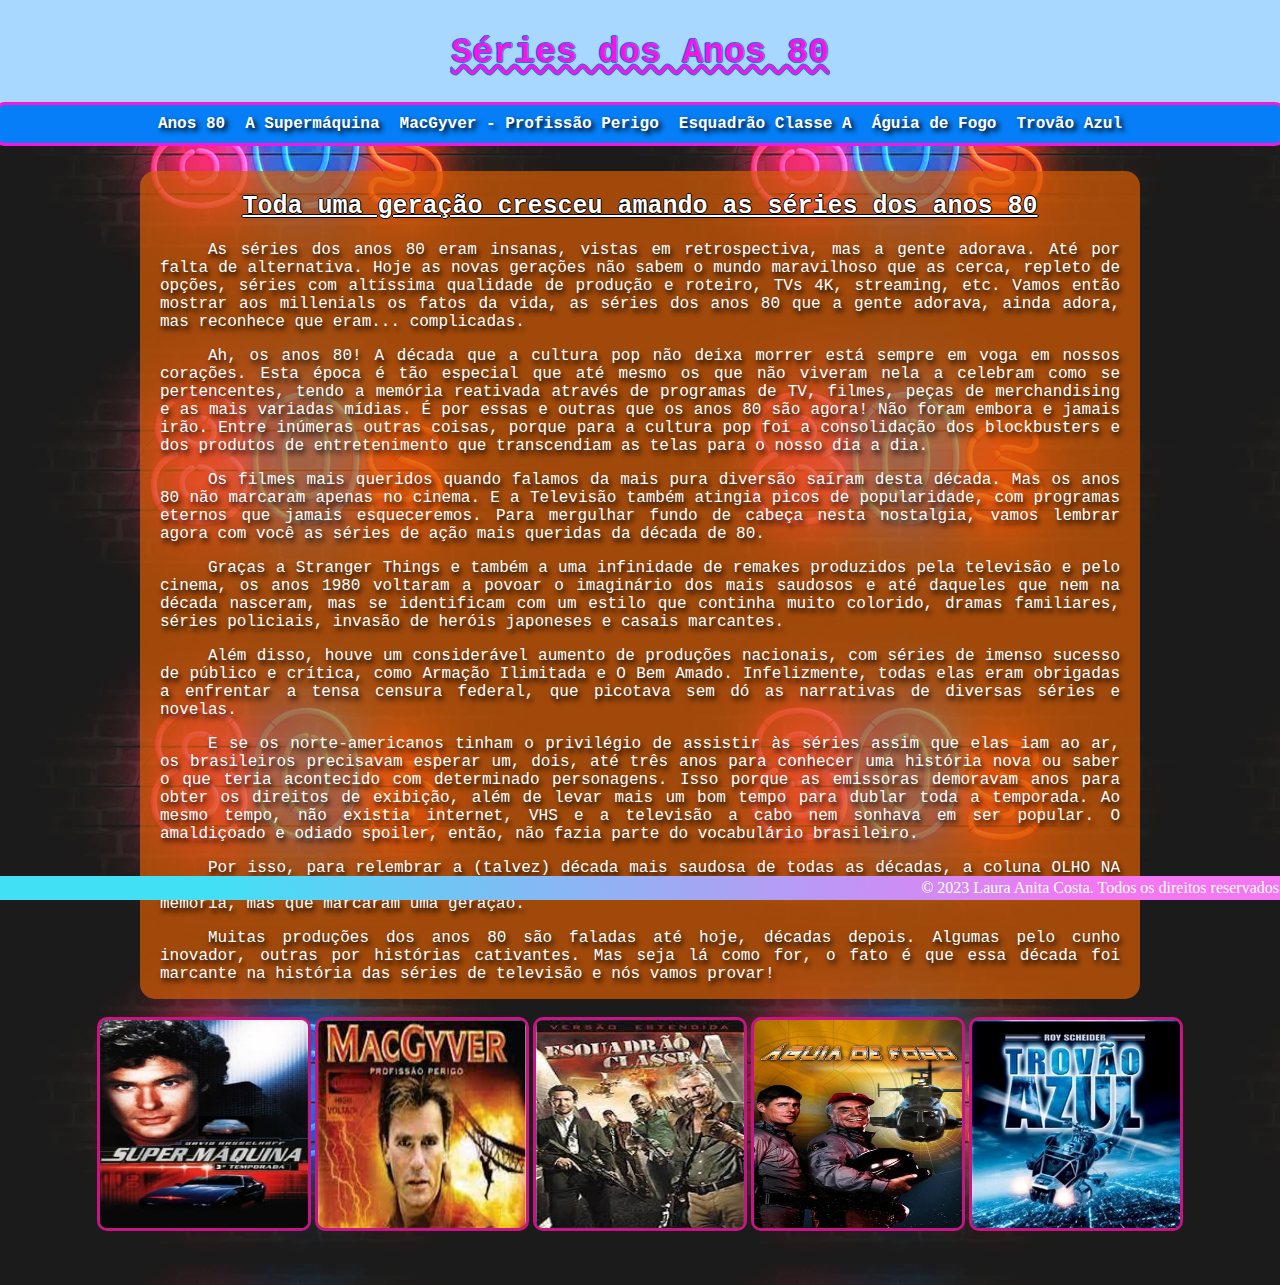
<file: Anos 80/index.html>
<!DOCTYPE html>
<html lang="pt-BR">
<head>
	<meta charset="utf-8">
	<meta name="viewport" content="width=device-width, initial-scale=1">
	<link rel="stylesheet" type="text/css" href="style.css">
	<link rel="shortcut icon" href="Imagens/globo.png">
	<title>Anos 80</title>
</head>
<header>
	<h1>Séries dos Anos 80</h1> 
</header>

<body>
	<div>
		<nav class="menu"> 
			<ul>
		  		<li><a href="index.html">Anos 80</a></li>
		  		<li><a href="supermaquina.html">A Supermáquina</a></li>
		  		<li><a href="mac_gyver.html">MacGyver - Profissão Perigo</a></li>
		  		<li><a href="esquadrao_classe_a.html">Esquadrão Classe A</a></li>
		  		<li><a href="aguia_de_fogo.html">Águia de Fogo</a></li>
		  		<li><a href="trovao_azul.html">Trovão Azul</a></li>
			</ul>
		</nav>
	</div>
<main class="container">
		<div class="meiop">
			<h2><u>Toda uma geração cresceu amando as séries dos anos 80</u></h2>
			<p>As séries dos anos 80 eram insanas, vistas em retrospectiva, mas a gente adorava. Até por falta de alternativa. Hoje as novas gerações não sabem o mundo maravilhoso que as cerca, repleto de opções, séries com altíssima qualidade de produção e roteiro, TVs 4K, streaming, etc. Vamos então mostrar aos millenials os fatos da vida, as séries dos anos 80 que a gente adorava, ainda adora, mas reconhece que eram... complicadas.</p>

			<p>Ah, os anos 80! A década que a cultura pop não deixa morrer está sempre em voga em nossos corações. Esta época é tão especial que até mesmo os que não viveram nela a celebram como se pertencentes, tendo a memória reativada através de programas de TV, filmes, peças de merchandising e as mais variadas mídias. É por essas e outras que os anos 80 são agora! Não foram embora e jamais irão. Entre inúmeras outras coisas, porque para a cultura pop foi a consolidação dos blockbusters e dos produtos de entretenimento que transcendiam as telas para o nosso dia a dia.</p>

			<p>Os filmes mais queridos quando falamos da mais pura diversão saíram desta década. Mas os anos 80 não marcaram apenas no cinema. E a Televisão também atingia picos de popularidade, com programas eternos que jamais esqueceremos. Para mergulhar fundo de cabeça nesta nostalgia, vamos lembrar agora com você as séries de ação mais queridas da década de 80.</p>

			<p>Graças a Stranger Things e também  a uma infinidade de remakes produzidos pela televisão e pelo cinema, os anos 1980 voltaram a povoar o imaginário dos mais saudosos e até daqueles que nem na década nasceram, mas se identificam com um estilo que continha muito colorido, dramas familiares, séries policiais, invasão de heróis japoneses e casais marcantes.</p>

			<p>Além disso, houve um considerável aumento de produções nacionais, com séries de imenso sucesso de público e crítica, como Armação Ilimitada e O Bem Amado. Infelizmente, todas elas eram obrigadas a enfrentar a tensa censura federal, que picotava sem dó as narrativas de diversas séries e novelas.</p>

			<p>E se os norte-americanos tinham o privilégio de assistir às séries assim que elas iam ao ar, os brasileiros precisavam esperar um, dois, até três anos para conhecer uma história nova ou saber o que teria acontecido com determinado personagens. Isso porque as emissoras demoravam anos para obter os direitos de exibição, além de levar mais um bom tempo para dublar toda a temporada. Ao mesmo tempo, não existia internet, VHS e a televisão a cabo nem sonhava em ser popular. O amaldiçoado e odiado spoiler, então, não fazia parte do vocabulário brasileiro.</p>

			<p>Por isso, para relembrar a (talvez) década mais saudosa de todas as décadas, a coluna OLHO NA TV selecionou 5 produções das mais queridas daqueles tempo, até aquelas esquecidas no fundo de memória, mas que marcaram uma geração.</p>

			<p>Muitas produções dos anos 80 são faladas até hoje, décadas depois. Algumas pelo cunho inovador, outras por histórias cativantes. Mas seja lá como for, o fato é que essa década foi marcante na história das séries de televisão e nós vamos provar!</p>
		</div>
	</main>
		<br>
		<div class="imagem">
	 		<a href="supermaquina.html"><img class="imgedit" src="Imagens/supermaquina.jpg";></a>
	 		<a href="mac_gyver.html"><img class="imgedit" src="Imagens/macgyver.jpg";></a>
	 		<a href="esquadrao_classe_a.html"><img class="imgedit" src="Imagens/esquadrao.jpg";></a>
	 		<a href="aguia_de_fogo.html"><img class="imgedit" src="Imagens/aguia.jpg";></a>
	 		<a href="trovao_azul.html"><img class="imgedit" src="Imagens/trovao.jpg";></a>
		</div>
</body>

<footer>&copy; 2023 Laura Anita Costa. Todos os direitos reservados.</footer>

</html>
</file>
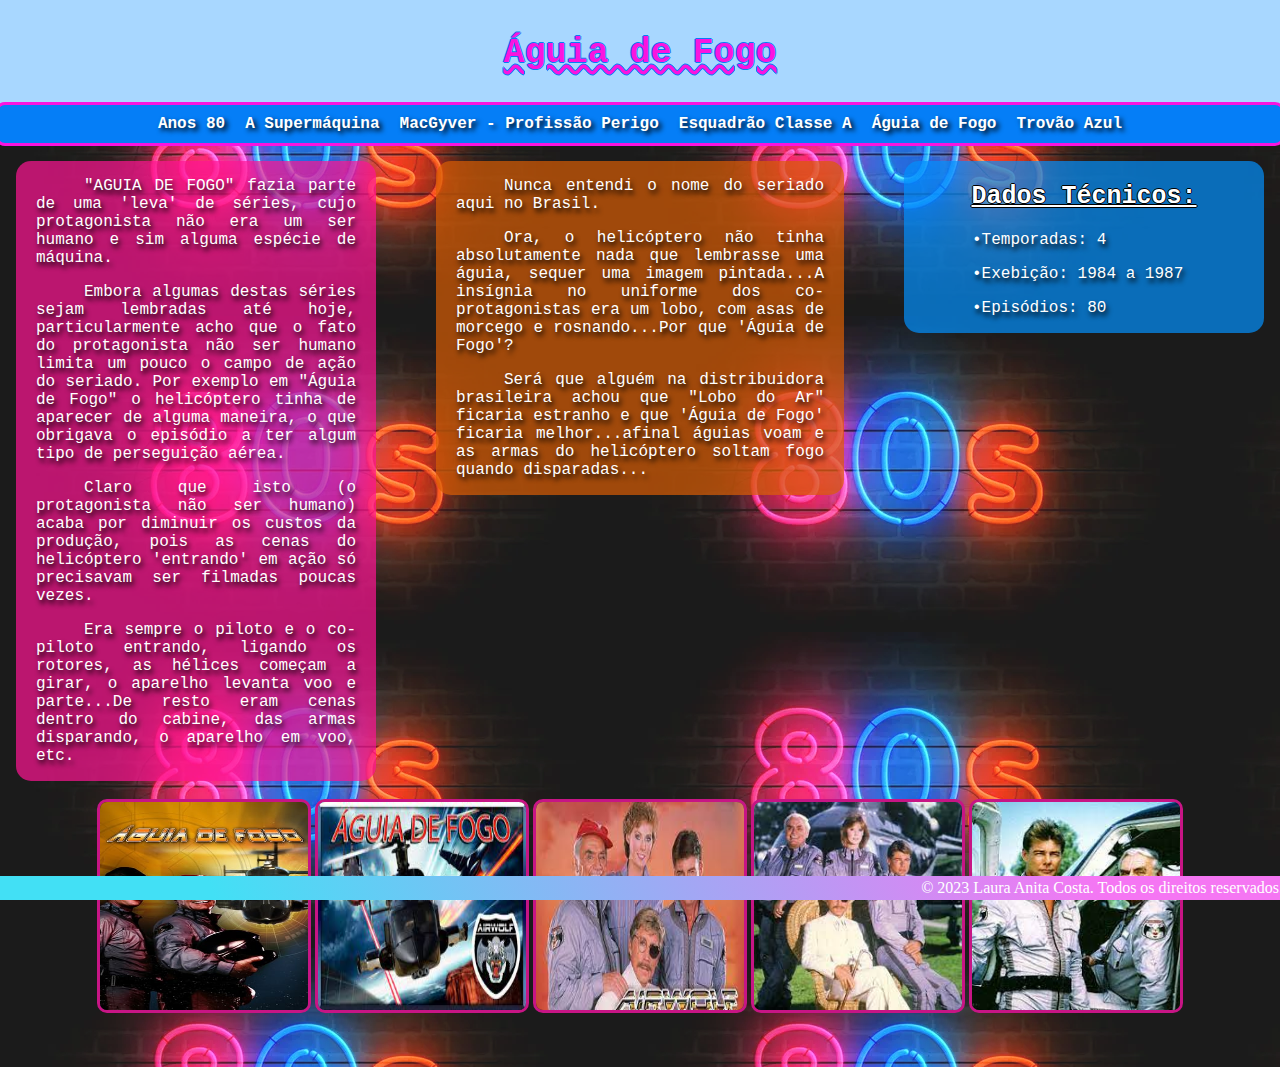
<file: Anos 80/aguia_de_fogo.html>
<!DOCTYPE html>
<html lang="pt-BR">
<head>
	<meta charset="utf-8">
	<meta name="viewport" content="width=device-width, initial-scale=1">
	<link rel="stylesheet" type="text/css" href="style.css">
	<link rel="shortcut icon" href="Imagens/globo.png">
	<title>Águia de Fogo</title>
</head>
<header>
	<h1>Águia de Fogo</h1>
</header>

<body>
	<div>
		<nav class="menu"> 
			<ul>
		  		<li><a href="index.html">Anos 80</a></li>
		  		<li><a href="supermaquina.html">A Supermáquina</a></li>
		  		<li><a href="mac_gyver.html">MacGyver - Profissão Perigo</a></li>
		  		<li><a href="esquadrao_classe_a.html">Esquadrão Classe A</a></li>
		  		<li><a href="aguia_de_fogo.html">Águia de Fogo</a></li>
		  		<li><a href="trovao_azul.html">Trovão Azul</a></li>
			</ul>
		</nav>
	</div>
<main class="container">
	<div class="esquerda">
		<p>"AGUIA DE FOGO" fazia parte de uma 'leva' de séries, cujo protagonista não era um ser humano e sim alguma espécie de máquina.</p>
		<p>Embora algumas destas séries sejam lembradas até hoje, particularmente acho que o fato do protagonista não ser humano limita um pouco o campo de ação do seriado. Por exemplo em "Águia de Fogo" o helicóptero tinha de aparecer de alguma maneira, o que obrigava o episódio a ter algum tipo de perseguição aérea.</p>
		<p>Claro que isto (o protagonista não ser humano) acaba por diminuir os custos da produção, pois as cenas do helicóptero 'entrando' em ação só precisavam ser filmadas poucas vezes.</p>
		<p>Era sempre o piloto e o co-piloto entrando, ligando os rotores, as hélices começam a girar, o aparelho levanta voo e parte...De resto eram cenas dentro do cabine, das armas disparando, o aparelho em voo, etc.</p>
	</div>

	<div class="meio">
		<p>Nunca entendi o nome do seriado aqui no Brasil.</p>
		<p>Ora, o helicóptero não tinha absolutamente nada que lembrasse uma águia, sequer uma imagem pintada...A insígnia no uniforme dos co-protagonistas era um lobo, com asas de morcego e rosnando...Por que 'Águia de Fogo'?</p>
		<p>Será que alguém na distribuidora brasileira achou que "Lobo do Ar" ficaria estranho e que 'Águia de Fogo' ficaria melhor...afinal águias voam e as armas do helicóptero soltam fogo quando disparadas...</p>
	</div>

	<div class="direita">
		<h2><u>Dados Técnicos:</u></h2>
		<p>&bull;Temporadas: 4</p>
		<p>&bull;Exebição: 1984 a 1987</p>
		<p>&bull;Episódios: 80</p>
	</div>
</main>
	<br>
		<div class="imagem">
	 		<img class="imgedit" src="Imagens/aguia.jpg";>
	 		<img class="imgedit" src="Imagens/aguia2.jpg";>
	 		<img class="imgedit" src="Imagens/aguia3.jpg";>
	 		<img class="imgedit" src="Imagens/aguia4.jpg";>
	 		<img class="imgedit" src="Imagens/aguia5.jpg";>
		</div>
</body>

<footer>&copy; 2023 Laura Anita Costa. Todos os direitos reservados.</footer>

</html>
</file>
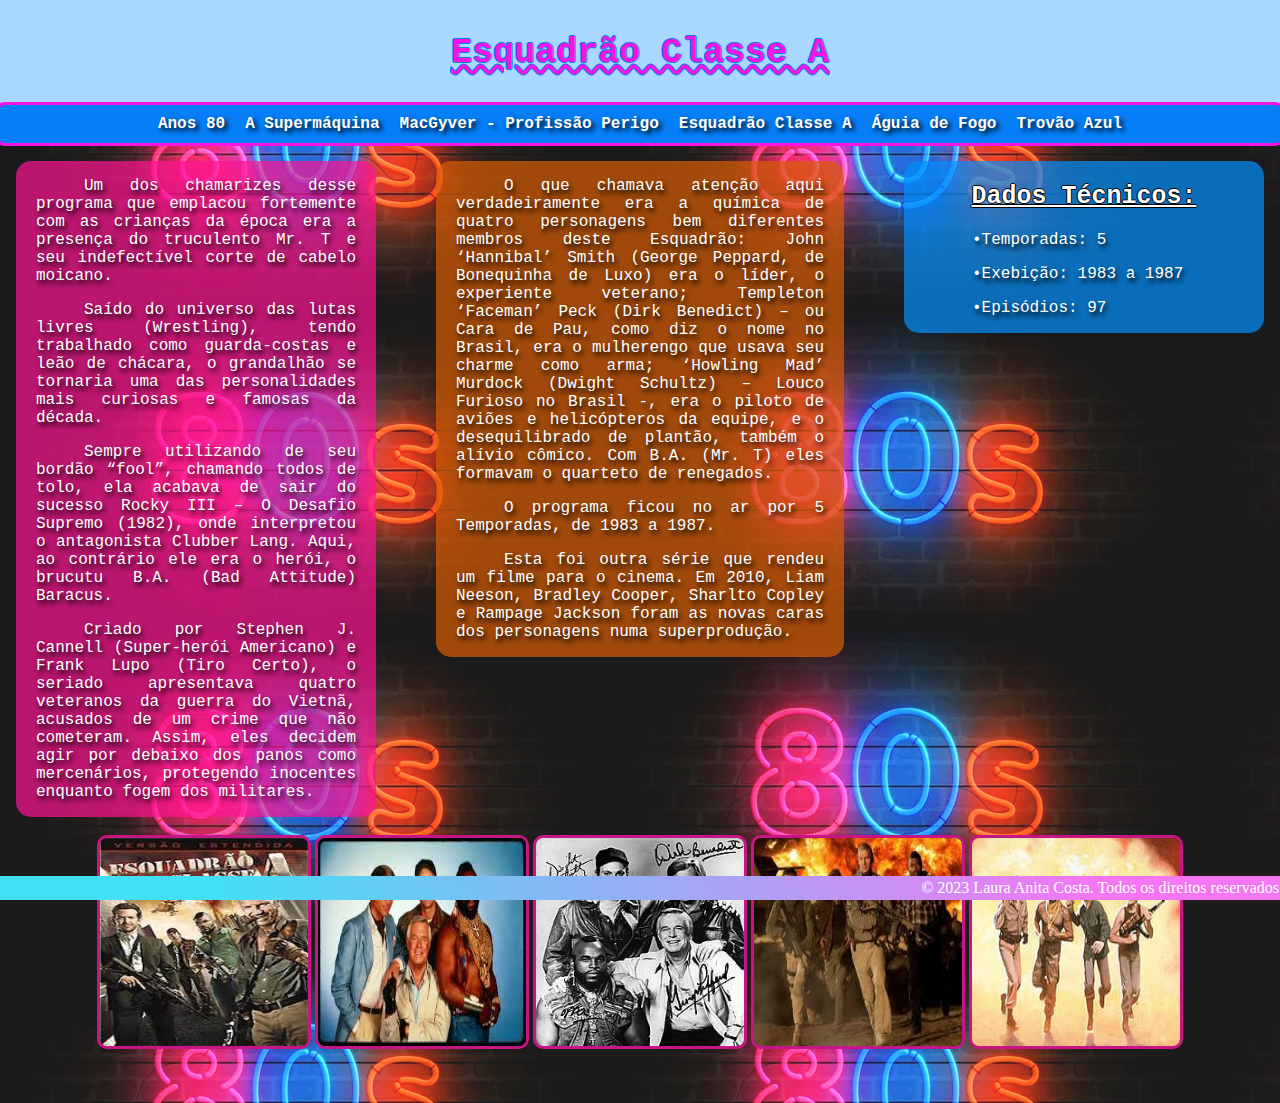
<file: Anos 80/esquadrao_classe_a.html>
<!DOCTYPE html>
<html lang="pt-BR">
<head>
	<meta charset="utf-8">
	<meta name="viewport" content="width=device-width, initial-scale=1">
	<link rel="stylesheet" type="text/css" href="style.css">
	<link rel="shortcut icon" href="Imagens/globo.png">
	<title>Esquadrão Classe A</title>
</head>
<header>
	<h1>Esquadrão Classe A</h1>
</header>

<body>
	<div>
		<nav class="menu"> 
			<ul>
		  		<li><a href="index.html">Anos 80</a></li>
		  		<li><a href="supermaquina.html">A Supermáquina</a></li>
		  		<li><a href="mac_gyver.html">MacGyver - Profissão Perigo</a></li>
		  		<li><a href="esquadrao_classe_a.html">Esquadrão Classe A</a></li>
		  		<li><a href="aguia_de_fogo.html">Águia de Fogo</a></li>
		  		<li><a href="trovao_azul.html">Trovão Azul</a></li>
			</ul>
		</nav>
	</div>
<main class="container">
	<div class="esquerda">
		<p>Um dos chamarizes desse programa que emplacou fortemente com as crianças da época era a presença do truculento Mr. T e seu indefectível corte de cabelo moicano.</p>
		<p>Saído do universo das lutas livres (Wrestling), tendo trabalhado como guarda-costas e leão de chácara, o grandalhão se tornaria uma das personalidades mais curiosas e famosas da década.</p>
		<p>Sempre utilizando de seu bordão “fool”, chamando todos de tolo, ela acabava de sair do sucesso Rocky III – O Desafio Supremo (1982), onde interpretou o antagonista Clubber Lang. Aqui, ao contrário ele era o herói, o brucutu B.A. (Bad Attitude) Baracus.</p>
		<p>Criado por Stephen J. Cannell (Super-herói Americano) e Frank Lupo (Tiro Certo), o seriado apresentava quatro veteranos da guerra do Vietnã, acusados de um crime que não cometeram. Assim, eles decidem agir por debaixo dos panos como mercenários, protegendo inocentes enquanto fogem dos militares.</p>
	</div>

	<div class="meio">
		<p>O que chamava atenção aqui verdadeiramente era a química de quatro personagens bem diferentes membros deste Esquadrão: John ‘Hannibal’ Smith (George Peppard, de Bonequinha de Luxo) era o líder, o experiente veterano; Templeton ‘Faceman’ Peck (Dirk Benedict) – ou Cara de Pau, como diz o nome no Brasil, era o mulherengo que usava seu charme como arma; ‘Howling Mad’ Murdock (Dwight Schultz) – Louco Furioso no Brasil -, era o piloto de aviões e helicópteros da equipe, e o desequilibrado de plantão, também o alívio cômico. Com B.A. (Mr. T) eles formavam o quarteto de renegados.</p>
		<p>O programa ficou no ar por 5 Temporadas, de 1983 a 1987.</p>
		<p>Esta foi outra série que rendeu um filme para o cinema. Em 2010, Liam Neeson, Bradley Cooper, Sharlto Copley e Rampage Jackson foram as novas caras dos personagens numa superprodução.</p>
	</div>

	<div class="direita">
		<h2><u>Dados Técnicos:</u></h2>
		<p>&bull;Temporadas: 5</p>
		<p>&bull;Exebição: 1983 a 1987</p>
		<p>&bull;Episódios: 97</p>
	</div>
</main>
	<br>
		<div class="imagem">
	 		<img class="imgedit" src="Imagens/esquadrao.jpg";>
	 		<img class="imgedit" src="Imagens/esquadrao2.jpg";>
	 		<img class="imgedit" src="Imagens/esquadrao3.jpg";>
	 		<img class="imgedit" src="Imagens/esquadrao4.jpg";>
	 		<img class="imgedit" src="Imagens/esquadrao5.jpg";>
		</div>
</body>

<footer>&copy; 2023 Laura Anita Costa. Todos os direitos reservados.</footer>

</html>
</file>
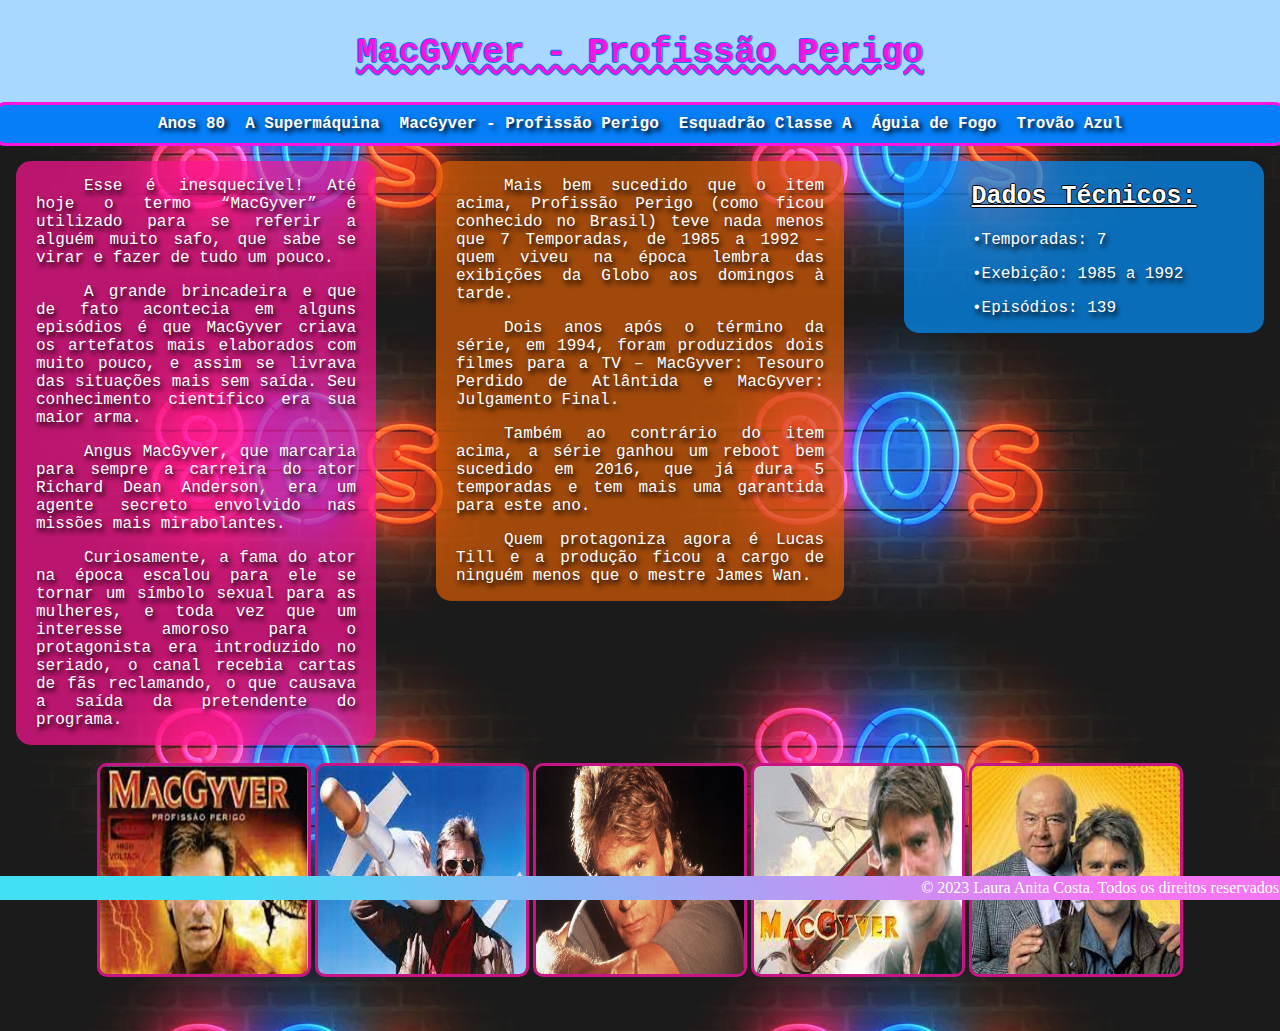
<file: Anos 80/mac_gyver.html>
<!DOCTYPE html>
<html lang="pt-BR">
<head>
	<meta charset="utf-8">
	<meta name="viewport" content="width=device-width, initial-scale=1">
	<link rel="stylesheet" type="text/css" href="style.css">
	<link rel="shortcut icon" href="Imagens/globo.png">
	<title>MacGyver - Profissão Perigo</title>
</head>
<header>
	<h1>MacGyver - Profissão Perigo</h1>
</header>

<body>
	<div>
		<nav class="menu"> 
			<ul>
		  		<li><a href="index.html">Anos 80</a></li>
		  		<li><a href="supermaquina.html">A Supermáquina</a></li>
		  		<li><a href="mac_gyver.html">MacGyver - Profissão Perigo</a></li>
		  		<li><a href="esquadrao_classe_a.html">Esquadrão Classe A</a></li>
		  		<li><a href="aguia_de_fogo.html">Águia de Fogo</a></li>
		  		<li><a href="trovao_azul.html">Trovão Azul</a></li>
			</ul>
		</nav>
	</div>
<main class="container">
	<div class="esquerda">
		<p>Esse é inesquecível! Até hoje o termo “MacGyver” é utilizado para se referir a alguém muito safo, que sabe se virar e fazer de tudo um pouco.</p>
		<p>A grande brincadeira e que de fato acontecia em alguns episódios é que MacGyver criava os artefatos mais elaborados com muito pouco, e assim se livrava das situações mais sem saída. Seu conhecimento científico era sua maior arma.</p>
		<p>Angus MacGyver, que marcaria para sempre a carreira do ator Richard Dean Anderson, era um agente secreto envolvido nas missões mais mirabolantes.</p>
		<p>Curiosamente, a fama do ator na época escalou para ele se tornar um símbolo sexual para as mulheres, e toda vez que um interesse amoroso para o protagonista era introduzido no seriado, o canal recebia cartas de fãs reclamando, o que causava a saída da pretendente do programa.</p>
	</div>

	<div class="meio">
		<p>Mais bem sucedido que o item acima, Profissão Perigo (como ficou conhecido no Brasil) teve nada menos que 7 Temporadas, de 1985 a 1992 – quem viveu na época lembra das exibições da Globo aos domingos à tarde.</p>
		<p>Dois anos após o término da série, em 1994, foram produzidos dois filmes para a TV – MacGyver: Tesouro Perdido de Atlântida e MacGyver: Julgamento Final.</p>
		<p>Também ao contrário do item acima, a série ganhou um reboot bem sucedido em 2016, que já dura 5 temporadas e tem mais uma garantida para este ano.</p>
		<p>Quem protagoniza agora é Lucas Till e a produção ficou a cargo de ninguém menos que o mestre James Wan.</p>
	</div>

	<div class="direita">
		<h2><u>Dados Técnicos:</u></h2>
		<p>&bull;Temporadas: 7</p>
		<p>&bull;Exebição: 1985 a 1992</p>
		<p>&bull;Episódios: 139</p>
	</div>
</main>
	<br>
		<div class="imagem">
	 		<img class="imgedit" src="Imagens/macgyver.jpg";>
	 		<img class="imgedit" src="Imagens/macgyver2.jpg";>
	 		<img class="imgedit" src="Imagens/macgyver3.jpg";>
	 		<img class="imgedit" src="Imagens/macgyver4.jpg";>
	 		<img class="imgedit" src="Imagens/macgyver5.jpg";>
		</div>
</body>

<footer>&copy; 2023 Laura Anita Costa. Todos os direitos reservados.</footer>

</html>
</file>
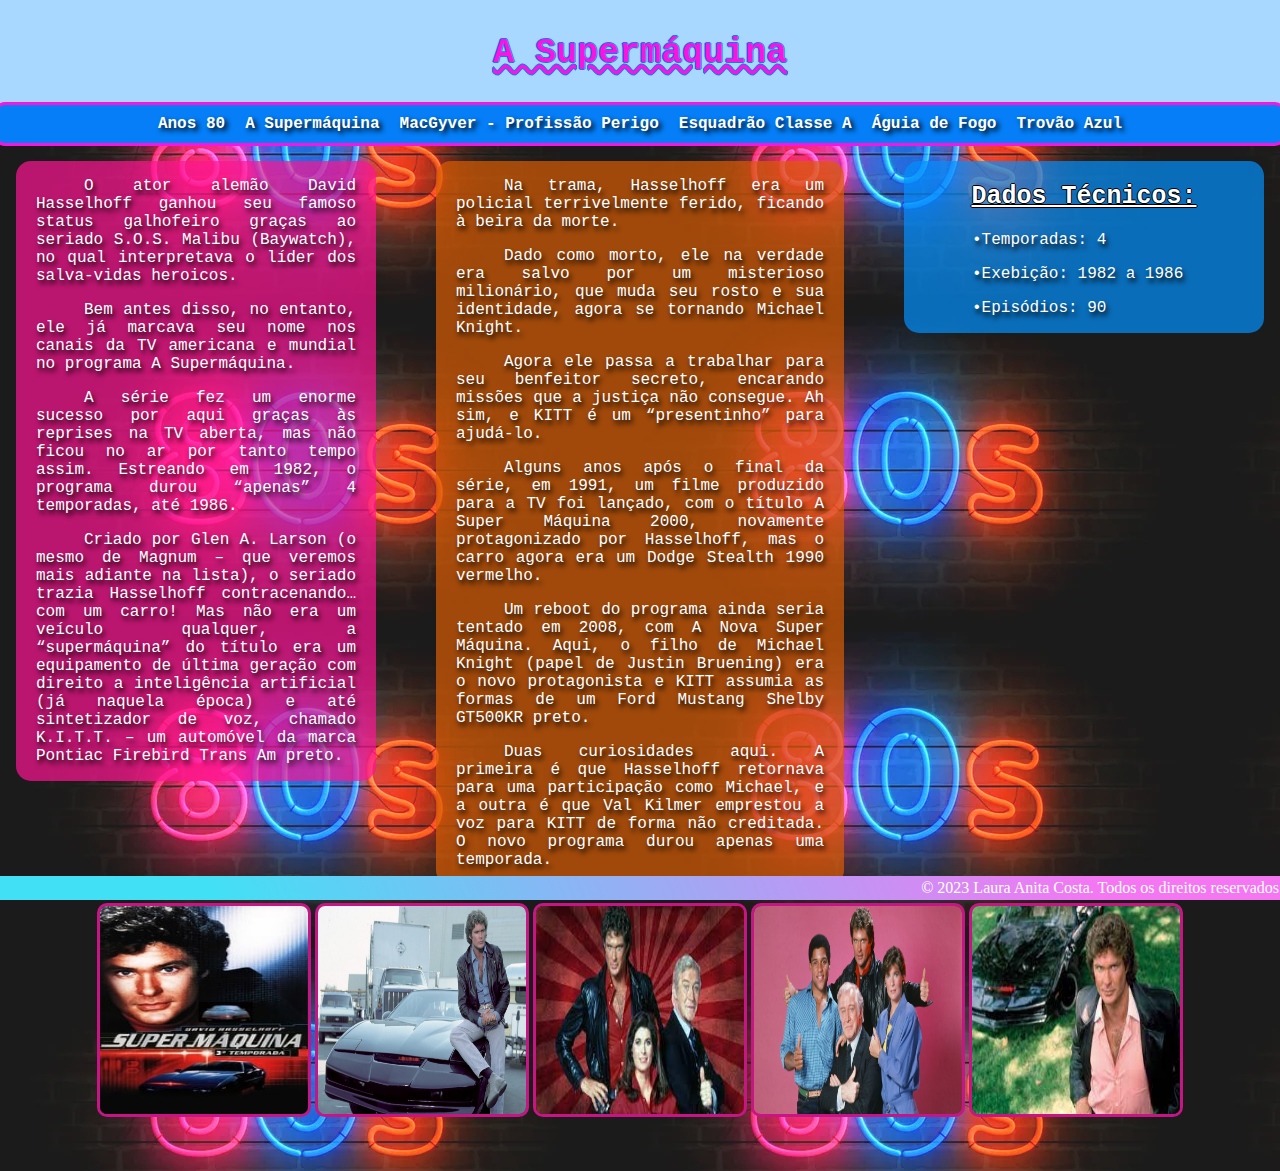
<file: Anos 80/supermaquina.html>
<!DOCTYPE html>
<html lang="pt-BR">
<head>
	<meta charset="utf-8">
	<meta name="viewport" content="width=device-width, initial-scale=1">
	<link rel="stylesheet" type="text/css" href="style.css">
	<link rel="shortcut icon" href="Imagens/globo.png">
	<title>A Supermáquina</title>
</head>
<header>
	<h1>A Supermáquina</h1>
</header>

<body>
	<div>
		<nav class="menu"> 
			<ul>
		  		<li><a href="index.html">Anos 80</a></li>
		  		<li><a href="supermaquina.html">A Supermáquina</a></li>
		  		<li><a href="mac_gyver.html">MacGyver - Profissão Perigo</a></li>
		  		<li><a href="esquadrao_classe_a.html">Esquadrão Classe A</a></li>
		  		<li><a href="aguia_de_fogo.html">Águia de Fogo</a></li>
		  		<li><a href="trovao_azul.html">Trovão Azul</a></li>
			</ul>
		</nav>
	</div>
<main class="container">
	<div class="esquerda">
		<p>O ator alemão David Hasselhoff ganhou seu famoso status galhofeiro graças ao seriado S.O.S. Malibu (Baywatch), no qual interpretava o líder dos salva-vidas heroicos.</p>
		<p>Bem antes disso, no entanto, ele já marcava seu nome nos canais da TV americana e mundial no programa A Supermáquina.</p>
		<p>A série fez um enorme sucesso por aqui graças às reprises na TV aberta, mas não ficou no ar por tanto tempo assim. Estreando em 1982, o programa durou “apenas” 4 temporadas, até 1986.</p>
		<p>Criado por Glen A. Larson (o mesmo de Magnum – que veremos mais adiante na lista), o seriado trazia Hasselhoff contracenando… com um carro! Mas não era um veículo qualquer, a “supermáquina” do título era um equipamento de última geração com direito a inteligência artificial (já naquela época) e até sintetizador de voz, chamado K.I.T.T. – um automóvel da marca Pontiac Firebird Trans Am preto.</p>
	</div>

	<div class="meio">
		<p>Na trama, Hasselhoff era um policial terrivelmente ferido, ficando à beira da morte.</p>
		<p>Dado como morto, ele na verdade era salvo por um misterioso milionário, que muda seu rosto e sua identidade, agora se tornando Michael Knight.</p>
		<p>Agora ele passa a trabalhar para seu benfeitor secreto, encarando missões que a justiça não consegue. Ah sim, e KITT é um “presentinho” para ajudá-lo.</p>
		<p>Alguns anos após o final da série, em 1991, um filme produzido para a TV foi lançado, com o título A Super Máquina 2000, novamente protagonizado por Hasselhoff, mas o carro agora era um Dodge Stealth 1990 vermelho.</p>
		<p>Um reboot do programa ainda seria tentado em 2008, com A Nova Super Máquina. Aqui, o filho de Michael Knight (papel de Justin Bruening) era o novo protagonista e KITT assumia as formas de um Ford Mustang Shelby GT500KR preto.</p>
		<p>Duas curiosidades aqui. A primeira é que Hasselhoff retornava para uma participação como Michael, e a outra é que Val Kilmer emprestou a voz para KITT de forma não creditada. O novo programa durou apenas uma temporada.</p>
	</div>

	<div class="direita">
		<h2><u>Dados Técnicos:</u></h2>
		<p>&bull;Temporadas: 4</p>
		<p>&bull;Exebição: 1982 a 1986</p>
		<p>&bull;Episódios: 90</p>
	</div>
</main>
	<br>
		<div class="imagem">
	 		<img class="imgedit" src="Imagens/supermaquina.jpg";>
	 		<img class="imgedit" src="Imagens/supermaquina2.jpg";>
	 		<img class="imgedit" src="Imagens/supermaquina3.jpg";>
	 		<img class="imgedit" src="Imagens/supermaquina4.jpg";>
	 		<img class="imgedit" src="Imagens/supermaquina5.jpg";>
		</div>
</body>

<footer>&copy; 2023 Laura Anita Costa. Todos os direitos reservados.</footer>

</html>
</file>
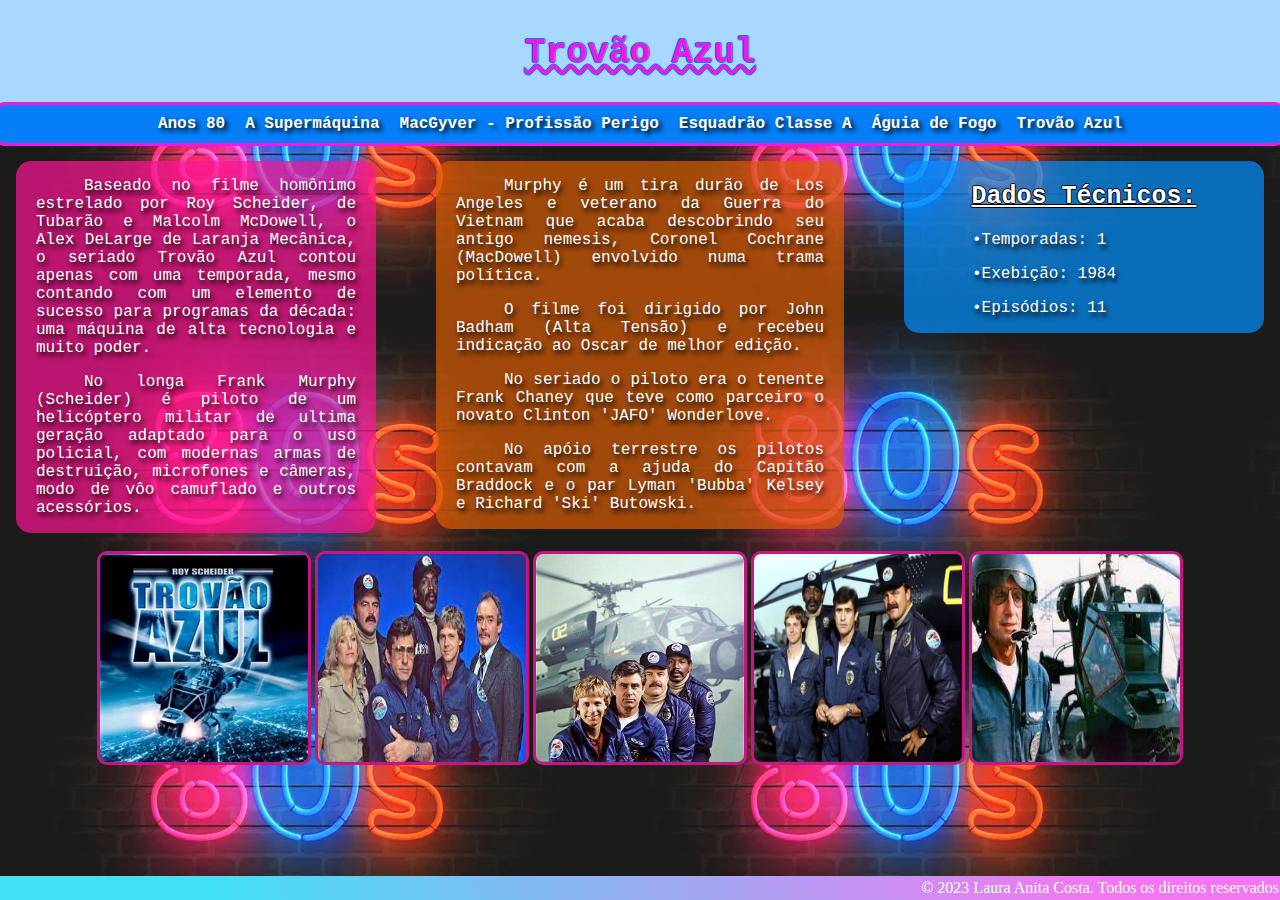
<file: Anos 80/trovao_azul.html>
<!DOCTYPE html>
<html lang="pt-BR">
<head>
	<meta charset="utf-8">
	<meta name="viewport" content="width=device-width, initial-scale=1">
	<link rel="stylesheet" type="text/css" href="style.css">
	<link rel="shortcut icon" href="Imagens/globo.png">
	<title>Trovão Azul</title>
</head>
<header>
	<h1>Trovão Azul</h1>
</header>

<body>
	<div>
		<nav class="menu"> 
			<ul>
		  		<li><a href="index.html">Anos 80</a></li>
		  		<li><a href="supermaquina.html">A Supermáquina</a></li>
		  		<li><a href="mac_gyver.html">MacGyver - Profissão Perigo</a></li>
		  		<li><a href="esquadrao_classe_a.html">Esquadrão Classe A</a></li>
		  		<li><a href="aguia_de_fogo.html">Águia de Fogo</a></li>
		  		<li><a href="trovao_azul.html">Trovão Azul</a></li>
			</ul>
		</nav>
	</div>
<main class="container">
	<div class="esquerda">
		<p>Baseado no filme homônimo estrelado por Roy Scheider, de Tubarão e Malcolm McDowell, o Alex DeLarge de Laranja Mecânica, o seriado Trovão Azul contou apenas com uma temporada, mesmo contando com um elemento de sucesso para programas da década: uma máquina de alta tecnologia e muito poder.</p>
		<p>No longa Frank Murphy (Scheider) é piloto de um helicóptero militar de ultima geração adaptado para o uso policial, com modernas armas de destruição, microfones e câmeras, modo de vôo camuflado e outros acessórios.</p>
	</div>

	<div class="meio">
		<p>Murphy é um tira durão de Los Angeles e veterano da Guerra do Vietnam que acaba descobrindo seu antigo nemesis, Coronel Cochrane (MacDowell) envolvido numa trama política.</p>
		<p>O filme foi dirigido por John Badham (Alta Tensão) e recebeu indicação ao Oscar de melhor edição.</p>
		<p>No seriado o piloto era o tenente Frank Chaney que teve como parceiro o novato Clinton 'JAFO' Wonderlove.</p>
		<p>No apóio terrestre os pilotos contavam com a ajuda do Capitão Braddock e o par Lyman 'Bubba' Kelsey e Richard 'Ski' Butowski.</p>
	</div>

	<div class="direita">
		<h2><u>Dados Técnicos:</u></h2>
		<p>&bull;Temporadas: 1</p>
		<p>&bull;Exebição: 1984</p>
		<p>&bull;Episódios: 11</p>
	</div>
</main>
	<br>
		<div class="imagem">
	 		<img class="imgedit" src="Imagens/trovao.jpg";>
	 		<img class="imgedit" src="Imagens/trovao2.jpg";>
	 		<img class="imgedit" src="Imagens/trovao3.jpg";>
	 		<img class="imgedit" src="Imagens/trovao4.jpg";>
	 		<img class="imgedit" src="Imagens/trovao5.jpg";>
		</div>
</body>

<footer>&copy; 2023 Laura Anita Costa. Todos os direitos reservados.</footer>

</html>
</file>
<file: Anos 80/style.css>
header{
	background-color: #a8d7ff;
	background-size: cover;
	padding: 10px 5px;
}

h1{
	text-align: center;
	text-decoration: underline;
	text-decoration-style: wavy;
	color: #fa14df;
	text-shadow: -1px 0 #057ef7, 0 1px #057ef7, 1px 0 #057ef7, 0 -1px #057ef7;
	font-family: Courier New;
	font-size: 35px;
}

body{
	background-color: rgba(255, 255, 255, 0.1);
	background-image: url(Imagens/80s.jpg);
	background-blend-mode: overlay;
	margin: 0;
	margin-bottom: 50px;
}

h2{
	text-align: center;
	text-shadow: -1px 0 #000000, 0 1px #000000, 1px 0 #000000, 0 -1px #000000;
	color: white;
	font-family: Courier New;
	font-size: 25px;
}

p{
	text-align: justify;
	color: white;
	font-family: Courier New;
	font-size: 16px;
	text-indent: 3rem;
	text-shadow: 2px 4px 5px black;

}

.menu ul{
	list-style: none;
	margin: -5px;
	padding: 0px;
	display: flex;
	justify-content: center;
	background-color: #057ef7;
	font-family: Courier New;
	border: 3px solid #fa14df;
  border-radius: 10px;
}

.menu li{
	margin: 0px, 10px;
}

.menu li a{
	display: block;
	padding: 10px;
	text-decoration: none;
	text-shadow: 3px 3px 5px black;
	color: white;
	font-weight: bold;
	transition: all 0.3s ease;
}

.menu li a:hover{
	background-color: #fa14df;
	color: white;
	border-radius: 13px;
}

.container{
	margin-top: 20px;
  display: flex;
 	flex-direction: row;
  justify-content: center;
  align-items: flex-start;
 	column-gap: 60px;
}

.esquerda{
  background-color: rgba(255, 20, 147, 0.7);
  width: 20em;
  border-radius: 15px;
  padding-left: 20px;
  padding-right: 20px;
}

.meiop{
  background-color: rgba(217, 93, 4, 0.7);
  width: 60em;
  border-radius: 15px;
  padding-left: 20px;
  padding-right: 20px;
  margin-top: 10px;
}

.meio{
  background-color: rgba(217, 93, 4, 0.7);
  width: 23em;
  border-radius: 15px;
  padding-left: 20px;
  padding-right: 20px;
}

.direita{
  background-color: rgba(3, 144, 252, 0.7);
  width: 20em;
  border-radius: 15px;
  padding-left: 20px;
  padding-right: 20px;
  
}

.imagem{
	text-align: center;
}

.imgedit{
	width: 13em;
	height: 13em;
	border: 3px solid mediumvioletred;
  border-radius: 10px;	
}

footer{
	background: linear-gradient(68.15deg, #42e0f5 16.62%, #f576f3 85.61%);
	padding: 3px 3px;
	text-align: right;
	color: #fff;
  bottom: 0;
  position: fixed;
  width: 100%;
  font-family: calibri;
}
</file>
